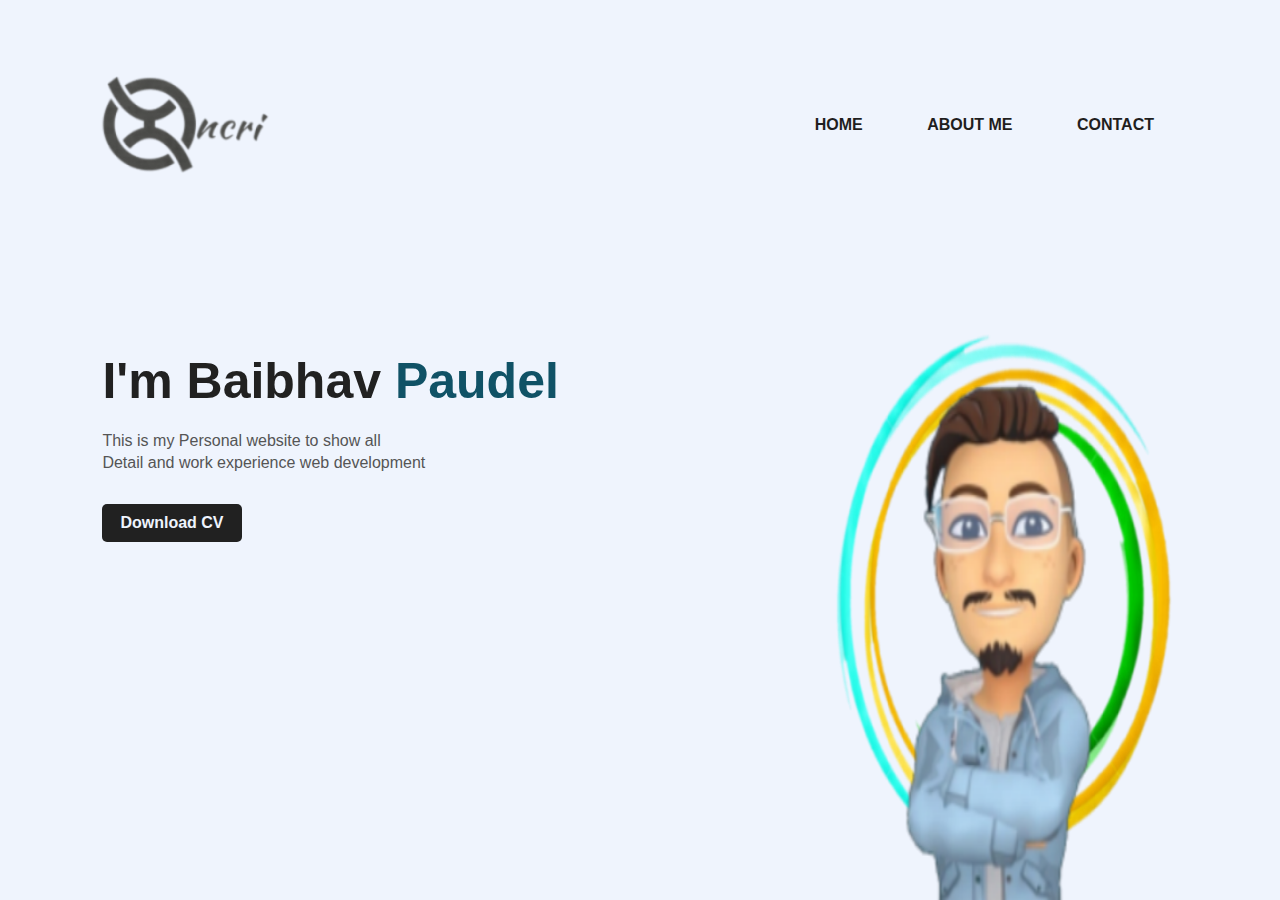
<file: Personal_Blog/index.html>
<!DOCTYPE html>
<html lang="en">

<head>
    <meta charset="UTF-8">
    <meta http-equiv="X-UA-Compatible" content="IE=edge">
    <meta name="viewport" content="width=device-width, initial-scale=1.0">
    <title>Baibhav Paudel's Personal Blog</title>
    <link rel="stylesheet" href="./CSS/style.css">
</head>

<body>
    <div class="background">
        <nav>
            <img src="./Photos/INCRI.png" alt="logo" class="logo">
            <ul>
                <li><a href="#">HOME</a></li>
                <li><a href="#">ABOUT ME</a></li>
                <li><a href="#">CONTACT</a></li>
            </ul>
        </nav>
        <div class="information">
            <h1>I'm Baibhav <span>Paudel</span></h1>
            <p>
                This is my Personal website to show all
                <br>Detail and work experience web development
            </p>
            <a href="#">Download CV</a>
        </div>
        <div class="image">
            <img src="./Photos/back.png" class="back">
            <img src="./Photos/me.png" class="me">
        </div>
    </div>
</body>

</html>
</file>
<file: Personal_Blog/CSS/style.css>
* {
    margin: 0;
    padding: 0;
    font-family: sans-serif;
}

.background {
    position: absolute;
    width: 100%;
    height: 100vh;
    background: #eff4fd;
}

nav {
    display: flex;
    width: 85%;
    margin: auto;
    padding: 25px 0;
    align-items: center;
    justify-content: space-between;
}

nav ul li {
    display: inline-block;
    list-style: none;
    margin: 10px 30px;

}

nav ul li a {
    text-decoration: none;
    color: rgb(31, 30, 30);
    font-weight: bold;
}

nav ul li a:hover {
    color: rgb(92, 91, 91);
}

.information {
    margin-left: 8%;
    margin-top: 8%;
}

.information h1 {
    font-size: 50px;
    color: #212121;
    margin-bottom: 20px;
}

span {
    color: rgb(16, 82, 102);
}

.information p {
    color: #555;
    line-height: 22px;
}

.information a {
    background-color: #212121;
    padding: 10px 18px;
    text-decoration: none;
    font-weight: bold;
    color: #eff4fd;
    display: inline-block;
    margin: 30px 0;
    border-radius: 5px;

}

.back {
    width: 30%;
    height: 65%;
    position: absolute;
    bottom: 10px;
    right: 85px;
}

.me {
    width: 15%;
    height: 60%;
    position: absolute;
    bottom: 0px;
    right: 185px;
}

.image img {
    transform: translateX(0%);
    transition: bottom 1s, left 1s;
}

.image:hover .back {
    bottom: 40px;
}

.image:hover .me {
    left: 70%;
}
</file>
